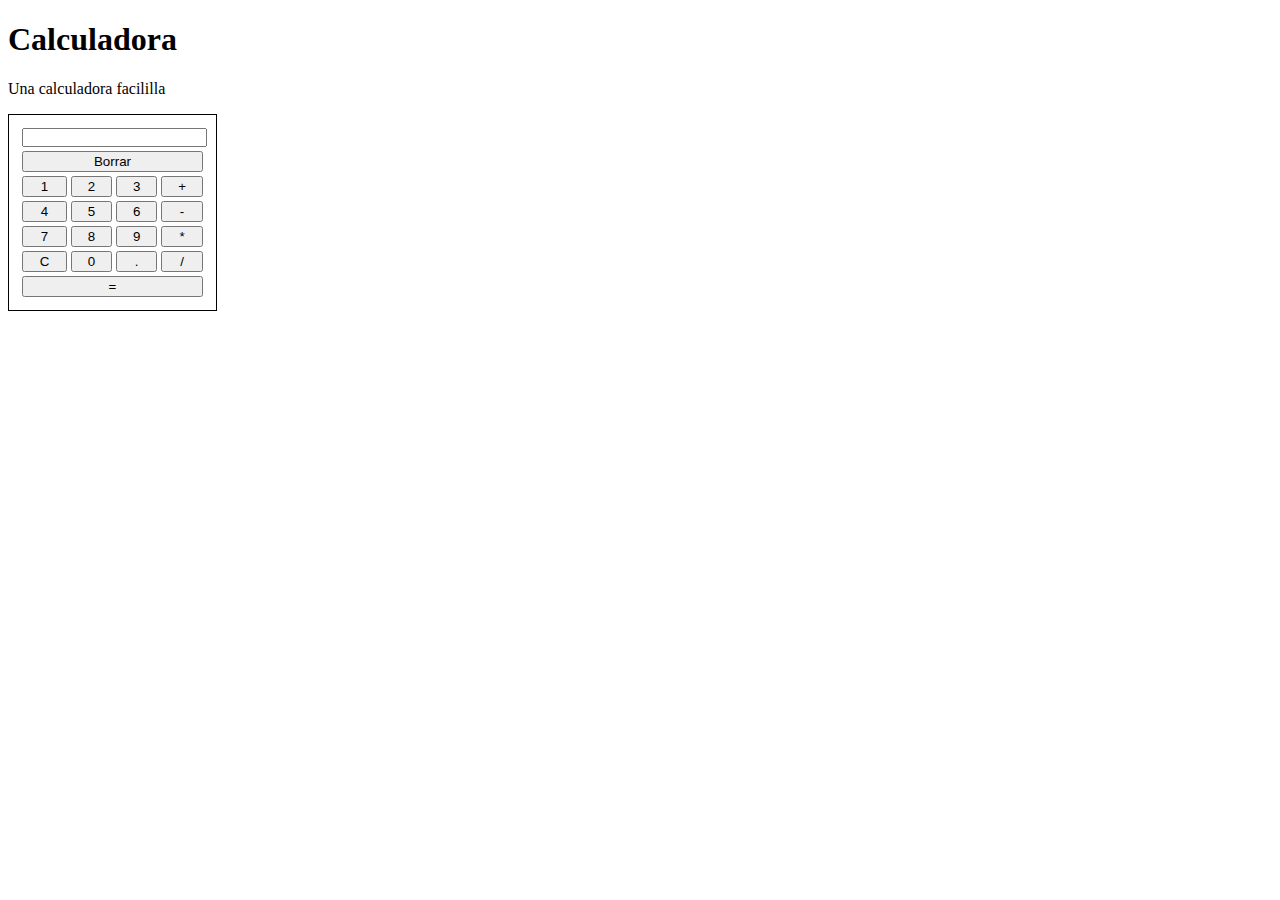
<file: Ejercicios/Ejercicio 2/index.html>
<!DOCTYPE html>
<html lang="es">
<head>
    <meta charset="UTF-8">
    <meta name="viewport" content="width=device-width, initial-scale=1.0">
    <title>Calculadora</title>
    <link rel="stylesheet" href="estilos.css">
</head>
<body>
    <h1 class="titulo">Calculadora</h1>
    <p class="descripcion">Una calculadora facililla</p>
    <table>
        <tr>
            <td colspan="4">
                <input type="text" id="mostrar" readonly>
            </td>
        </tr>
        <tr>
            <td colspan="4">
                <input type="button" id="limpiar" value="Borrar" onclick="borrar()">
            </td>
        </tr>
        <tr>
            <td><input type="button" class="numeros" value="1"></td>
            <td><input type="button" class="numeros" value="2"></td>
            <td><input type="button" class="numeros" value="3"></td>
            <td><input type="button" onclick="suma()" class="operador" value="+"></td>
        </tr>
        <tr>
            <td><input type="button" class="numeros" id="cuatro" value="4"></td>
            <td><input type="button" class="numeros" value="5"></td>
            <td><input type="button" class="numeros" value="6"></td>
            <td><input type="button" onclick="resta()" class="operador" value="-"></td>
        </tr>
        <tr>
            <td><input type="button" class="numeros" value="7"></td>
            <td><input type="button" class="numeros" value="8"></td>
            <td><input type="button" class="numeros" value="9"></td>
            <td><input type="button" onclick="multi()" class="operador" value="*"></td>
        </tr>
        <tr>
            <td><input type="button" id="reset" value="C" onclick="reset()"></td>
            <td><input type="button" class="numeros" value="0"></td>
            <td><input type="button" class ="numeros" value="."></td>
            <td><input type="button" onclick="division()" class="operador" value="/"></td>
        </tr>
        <tr>
            <td colspan="4"><input type="button" id="igual" value="="></td>
        </tr>
        <script src="ejercicio2.js"></script>
    </table>
</body>
</html>
</file>
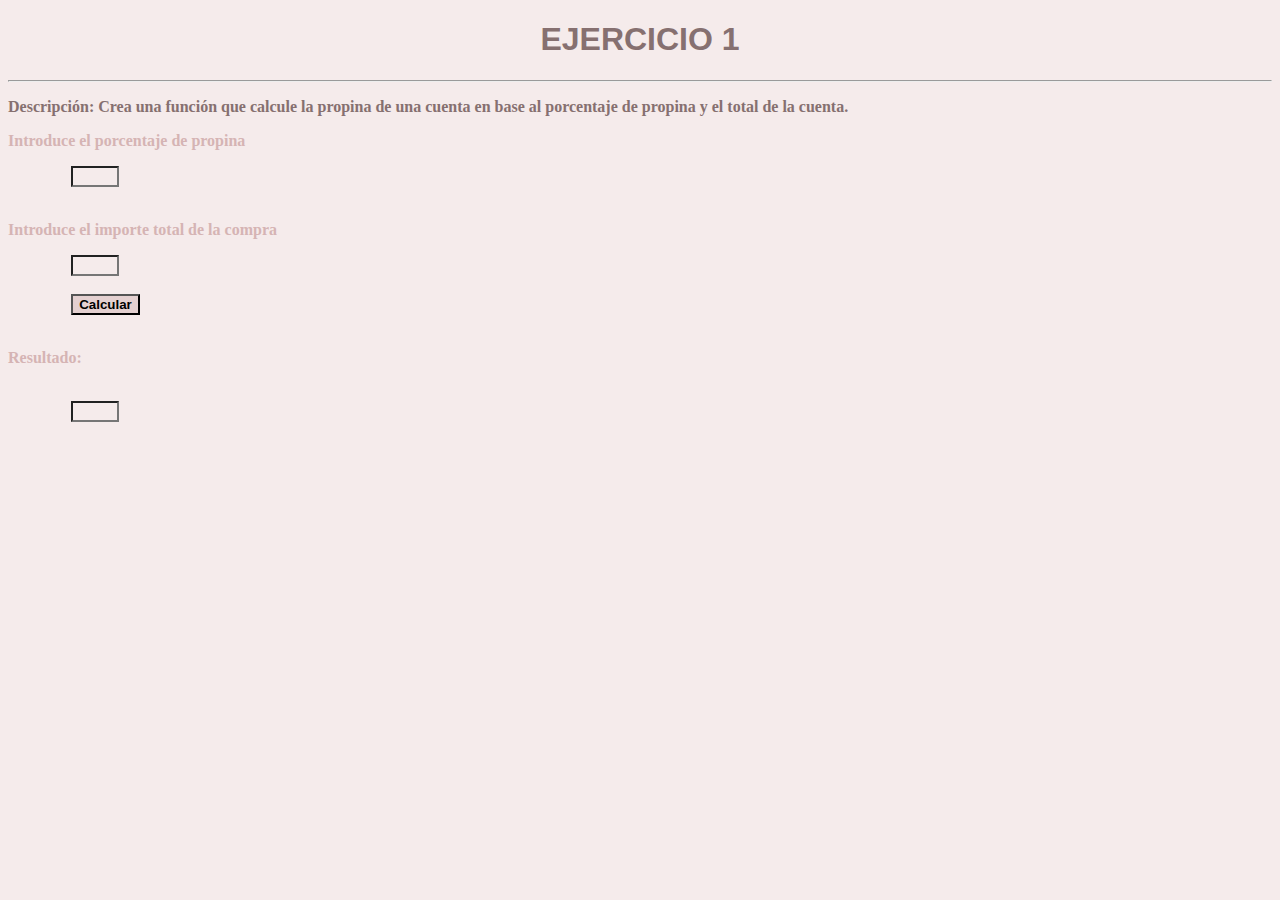
<file: Ejercicios/Ejercicio 1/ejercicio1.html>
<!DOCTYPE html>
<html lang="es">
<head>
    <meta charset="UTF-8">
    <meta name="viewport" content="width=device-width, initial-scale=1.0">
    <title>Calculadora de propina</title>
    <link rel="stylesheet" href="estilos.css">
    <script src="ejercicio1.js"></script>
</head>
<body>
    
    <h1>EJERCICIO 1</h1>
    <hr>
    
    <div class="descripcion">
        <p>Descripción: Crea una función que calcule la propina de una cuenta en base al porcentaje de propina y el total de la cuenta.</p>
    </div>
    
    <form>
        
        <div>
            <p>Introduce el porcentaje de propina</p>
            <input type="text" id="propina">
        </div>
        
        <br>
        
        <div>
            <p>Introduce el importe total de la compra</p>
            <input type="text" id="total">
        </div>
        
        <br>
        
        <div class="boton">
            <button type="button" onclick="calcular()">Calcular</button>
        </div>
        
        <br>
        
        <p>Resultado:</p> 
        <br>
        <input type="text" id="calculo">
        
        
    </form>
    
</body>
</html>
</file>
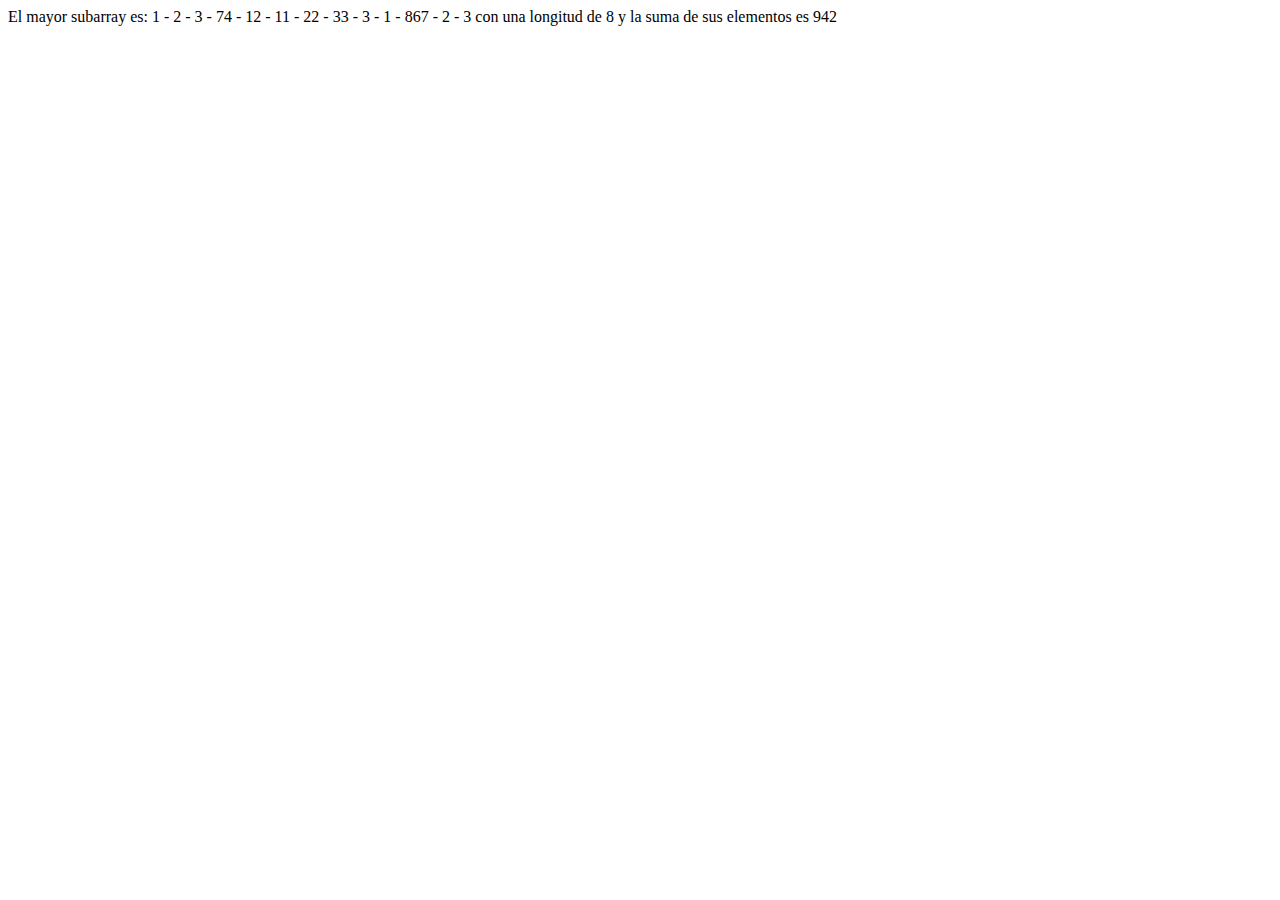
<file: Ejercicios/Ejercicio 3/Ej3.html>
<!DOCTYPE html>
<html lang="en">
<head>
    <meta charset="UTF-8">
    <meta name="viewport" content="width=device-width, initial-scale=1.0">
    <title>Ejercicio 3</title>
    <script src="ej3.js"></script> 
</head>
<body>
    
</body>
</html>
</file>
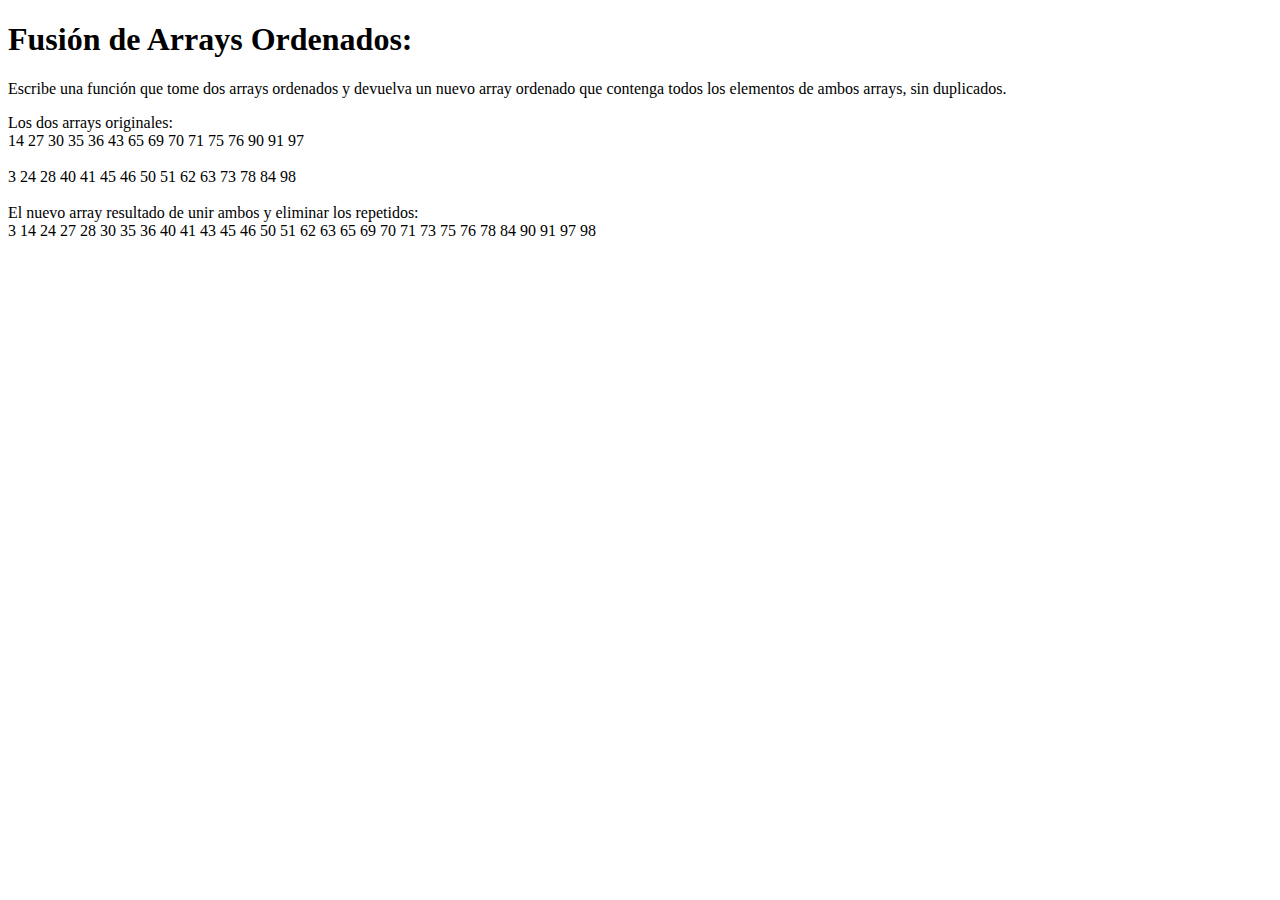
<file: Ejercicios/Ejercicio 4/Ej4.html>
<!DOCTYPE html>
<html lang="en">
<head>
    <meta charset="UTF-8">
    <meta name="viewport" content="width=device-width, initial-scale=1.0">
    <title>Ejercicio 4</title>
    
</head>
<body>
    <h1>Fusión de Arrays Ordenados:</h1>
    <p>Escribe una función que tome dos arrays ordenados y devuelva un nuevo array ordenado que contenga todos los elementos de ambos arrays, sin duplicados.</p>
    <script src="ej4.js"></script>
</body>
</html>
</file>
<file: Ejercicios/Ejercicio 2/estilos.css>
input{
    width: 100%;
}

input#mostrar{
    display: inline-block;
    padding: 0;
    width: 100%;
}

input#borrar{
    display: inline-block;
    padding: 0;
    width: 100%;
}

input#calcular{
    display: inline-block;
    padding: 0;
    width: 100%;
}

table{
    border: 1px solid;
    padding: 10px;
}
</file>
<file: Ejercicios/Ejercicio 1/estilos.css>
html{
    background-color: #F5EBEB;
}
h1{
    font-family: Arial, Helvetica, sans-serif;
    text-align: center;
    color: #867070;
}

.descripcion p{
    color: #867070;
}

p{
    font-family: Georgia, 'Times New Roman', Times, serif;
    color: #D5B4B4;
    font-weight: bold;
}

input{
    width: 40px;
    margin-left: 5%;
    background-color: #F5EBEB;
}


.boton{
    margin-left: 5%;
}

.boton button{
    
    background-color: #E4D0D0;
    font-family: Arial, Helvetica, sans-serif;
    font-weight: bold;
}
</file>
